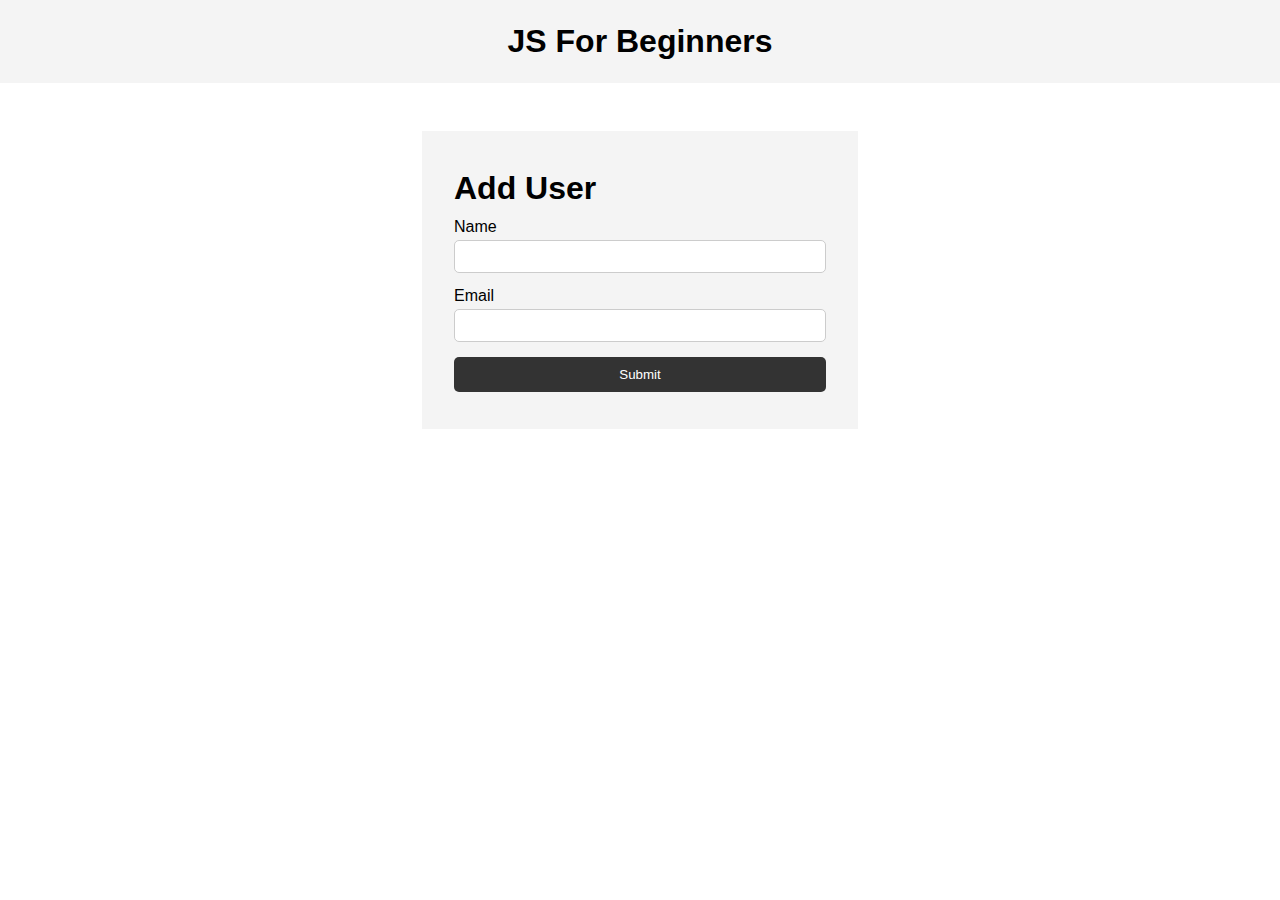
<file: index.html>
<!DOCTYPE html>
<html lang="en">
  <head>
    <meta charset="UTF-8" />
    <meta name="viewport" content="width=device-width, initial-scale=1.0" />
    <meta http-equiv="X-UA-Compatible" content="ie=edge" />
    <title>JS For Beginners</title>
    <link rel="stylesheet" href="style.css">
  </head>
  <body>
    <header>
      <h1>JS For Beginners</h1>
    </header>

    <section class="container">
      <form  id="my-form">
        <h1>Add User</h1>
        <div class="msg"></div>
        <div>
          <label for="name">Name</label>
          <input type="text" id="name">
        </div>
        <div>
          <label for="email">Email</label>
          <input type="text" id="email">
        </div>
        <input class="btn" type="submit" value="Submit">
      </form>

      <ul id="users"></ul>

      <!-- <ul class="items">
        <li class="item">Item 1</li>
        <li class="item">Item 2</li>
        <li class="item">Item 3</li>
      </ul> -->
    </section>
    

    <script src = task10.js>

// // function saveToLocalStorage(event){
// //         event.preventDefault();
// //         const name = event.target.username.value;
// //         const email = event.target.emailId.value;
// //         localStorage.setItem('name',name);
// //         localStorage.setItem('email',email);


// //         name.value ="";
// //         email.value = "";
//       }
    </script>
  </body>
</html>
</file>
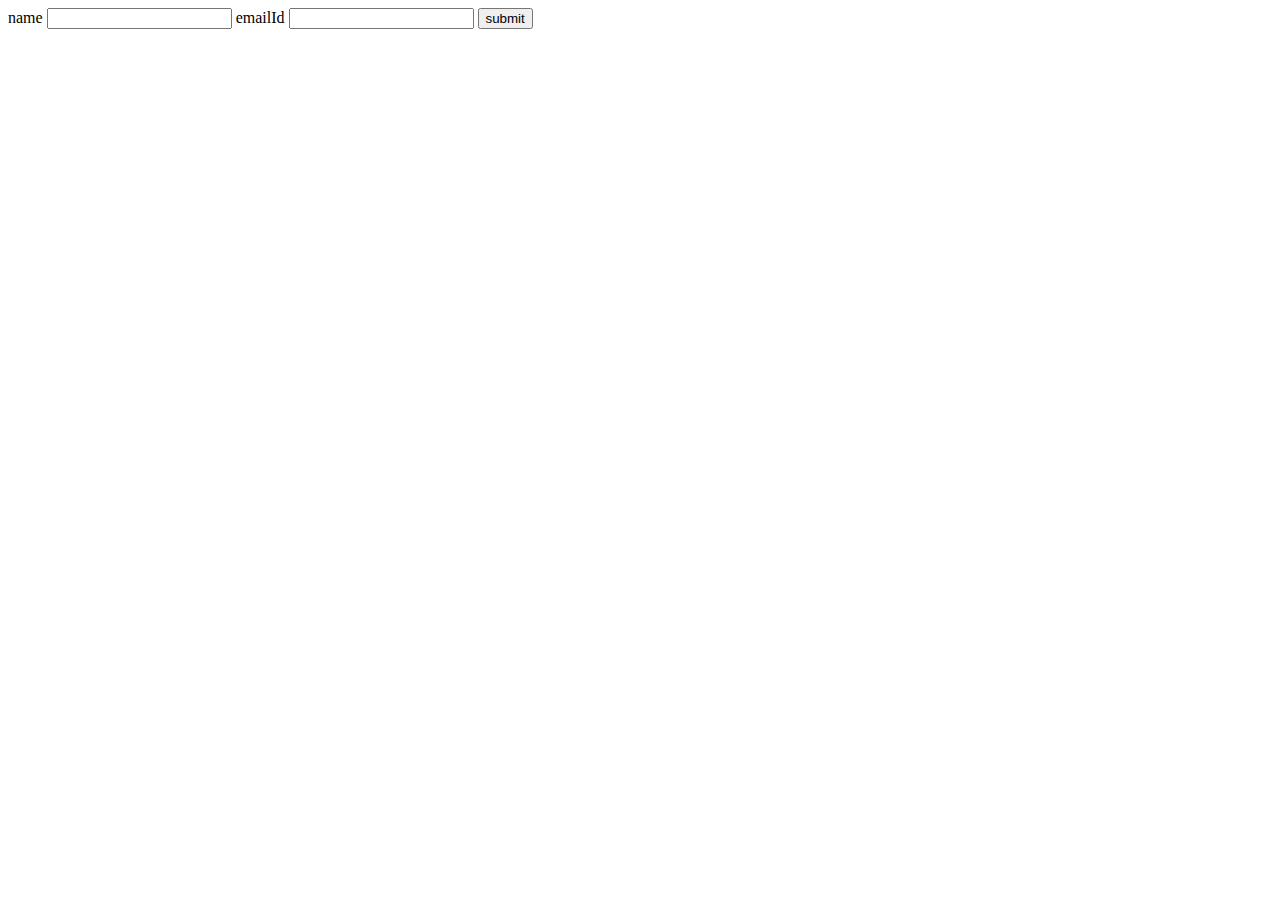
<file: index1.html>
<html>
    <body>
        <form onsubmit ="saveToLocalStorage(event)">
            <label>name</label>
            <input type="text" name="username" required/>
            <label>emailId</label>
            <input type="email" name="emailId" required/>
            <button> submit </button>

        </form>
        <script>
             function saveToLocalStorage(event){
        event.preventDefault();
        const name = event.target.username.value;
        const email = event.target.emailId.value;
        localStorage.setItem('name',name);
        localStorage.setItem('email',email);


        name.value ="";
        email.value = "";
      }

        </script>
        
     
      
    </body>
</html>
</file>
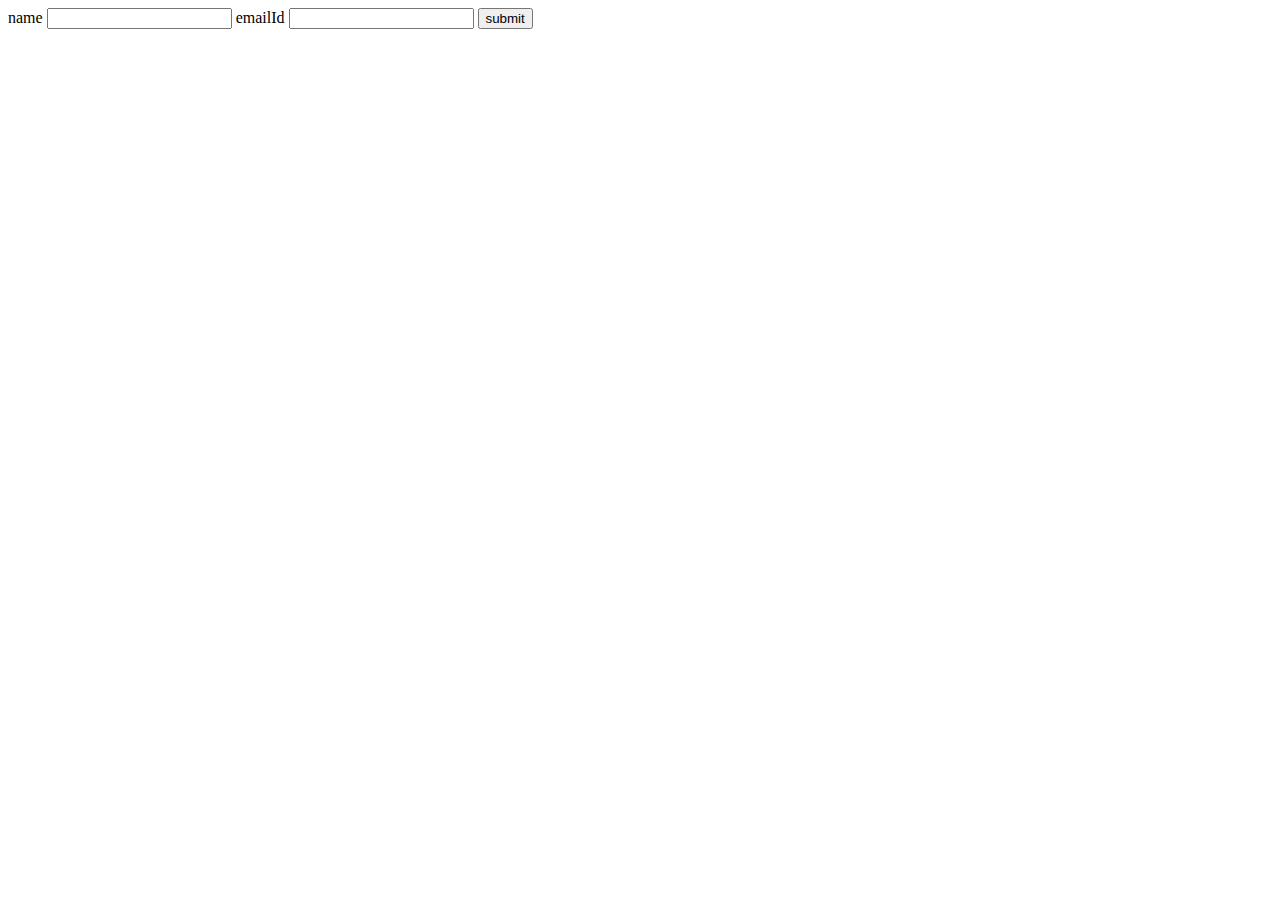
<file: task11.html>
<html>
    <body>
        <form onsubmit ="saveToLocalStorage(event)">
            <label>name</label>
            <input type="text" name="username" required/>
            <label>emailId</label>
            <input type="email" name="emailId" required/>
            <button> submit </button>

        </form>
        <script>
             function saveToLocalStorage(event){
        event.preventDefault();
        const name = event.target.username.value;
        const email = event.target.emailId.value;
        // localStorage.setItem('name',name);
        // localStorage.setItem('email',email);
        const obj = {
            name,
            email
        }
        localStorage.setItem('emailvdtbft6',JSON.stringify(obj));


        // name.value ="";
        // email.value = "";
      }

        </script>
        
     
      
    </body>
</html>
</file>
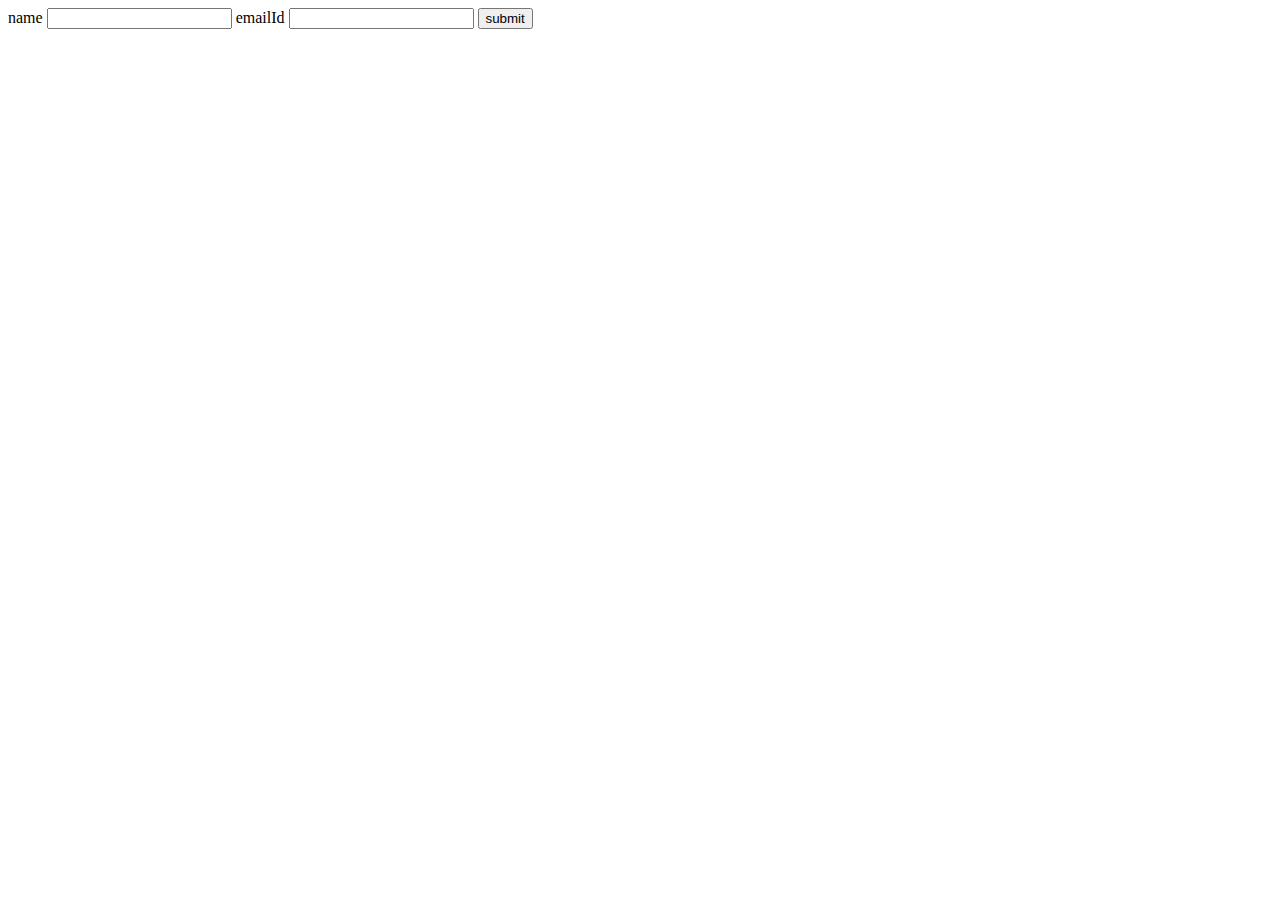
<file: task12.html>
<html>
    <body>
        <form onsubmit ="saveToLocalStorage(event)">
            <label>name</label>
            <input type="text" name="username" required/>
            <label>emailId</label>
            <input type="email" name="emailId" required/>
            <button> submit </button>

        </form>

        <ul id = 'listofusers'>
            <!-- <li>user 1 </li> -->
        </ul>
        <script>
             function saveToLocalStorage(event){
        event.preventDefault();
        const name = event.target.username.value;
        const email = event.target.emailId.value;
        // localStorage.setItem('name',name);
        // localStorage.setItem('email',email);
        const obj = {
            name,
            email
        }
        localStorage.setItem(obj.email,JSON.stringify(obj));

        show(obj);

    }
    function show(user){
        const parentNode = document.getElementById('listofusers');
        const childHTML = `<li> ${user.name} - ${user.email}</li>`;

        parentNode.innerHTML = parentNode.innerHTML + childHTML;

    }
    domconte

        // localStorage.getItem('ravi@2acb.com');
        // JSON.parse(localStorage.getItem('ravi@2acb.com'));
        
        // const obj1 = JSON.parse(localStorage.getItem('ravi@2acb.com'));
        // obj1.name;

         // name.value ="";
  

        //  (task 12 algorithm)
        // 1. when the user click on Submit
        // 2. you have to create parent node.
        // 2. add the user details on the DOM
        // 3.

        


       
        // const obj2 = {
        //     key1: 'ram',
        //     key2: 'shyam',
        //     key3: 'hari'
        // }
        // console.log(Object.keys(obj2))
        // const keyarr = Object.keys(obj2)

        // keyarr.forEach(key => {
        //     console.assertlog(obj2(key))
        // })




        </script>
        
     
      
    </body>
</html>
</file>
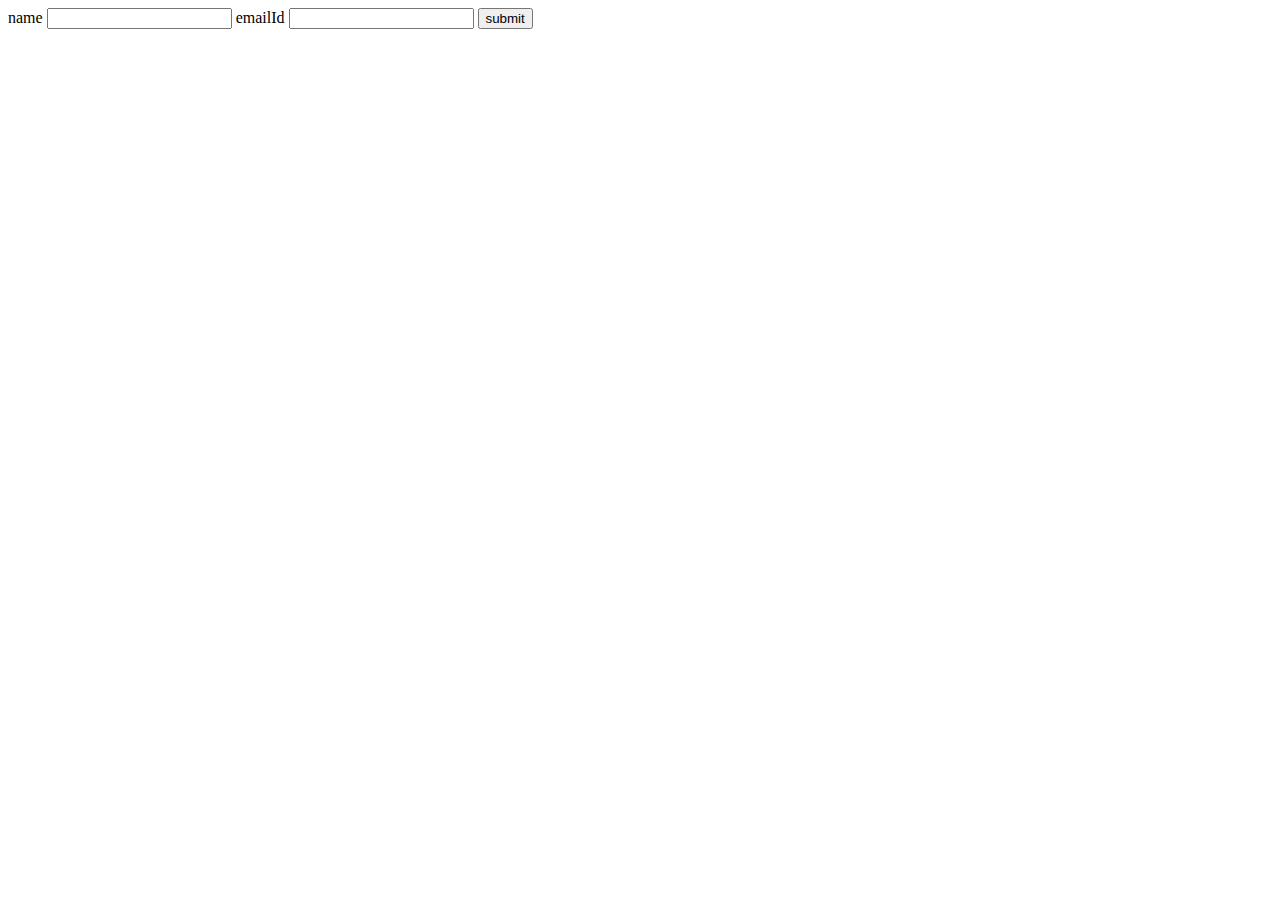
<file: task13.html>
<html>
    <head>
        <!-- <style>
            form {
                background-color:blue;
            }

            input{
                font-size: 40px;
                color:green;
            }
        </style> -->
        
    </head>
    <body>
        <form onsubmit ="saveToLocalStorage(event)">
            <label>name</label>
            <input type="text" name="username" required/>
            <label>emailId</label>
            <input type="email" id="emailId" name="emailId" required/>
            <button> submit </button>

        </form>
        <!-- <form>
            <label> address </label>
            <input type ="text" name = my name/>
        </form> -->

        <ul id = 'listofusers'>
            <!-- <li>user 1 </li> -->
        </ul>
        <script>
             function saveToLocalStorage(event){
        event.preventDefault();
        const name = event.target.username.value;
        const email = event.target.emailId.value;
        // localStorage.setItem('name',name);
        // localStorage.setItem('email',email);
        const obj = {
            name,
            email
        }
        localStorage.setItem(obj.email,JSON.stringify(obj));

        // for(var i=0;i<localStoragekeys.length;i++){
        //     const key = localStoragekeys[i]
        //     const userdetailsString = localStorageobj[key];
        //     const userDetaildobj = JSON.parse[userDetailsString];
        //     ShowNewUserOnScreen(userDetalisObj)
        // }

        showNewUserOnScreen(obj);

    }

    window.addEventListener("DOMContentLoaded", () => {
        const localStorageObj = localStorage;
        const localStoragekeys = Object.keys(localStorage)

        for(var i=0; i<localStoragekeys.length;i++){
            const key = localStoragekeys[i]
            const userDetailsString = localStorageObj[key];
            const userDetalisObj = JSON.parse(userDetailsString)
            showNewUserOnScreen(userDetalisObj)
        }
    })
    function  showNewUserOnScreen(user){
        // console.log(localStorage.getItem(user.email))
        // if(localStorage.getItem(user.email) !== null) {
        //     removeUserFromScreen(user.email)
        // }
        const parentNode = document.getElementById('listofusers');
        const childHTML = `<li id=${user.email}> ${user.name} - ${user.email} 
                             <button onclick=deleteUser('${user.email}')>Delete</button ><button onclick=deleteUser('${user.email}')>edit</button>
                              </li>`

        parentNode.innerHTML = parentNode.innerHTML + childHTML;
       

    }
    // deleteuser('abc@gmail.com')

    function deleteUser(emailId){
        // console.log(emailId);
        localStorage.removeItem(emailId);
        removeUserFromScreen(emailId);
    }
    function editUser(emailId){
        // console.log(emailId);
        localStorage.removeItem(emailId);
        removeUserFromScreen(emailId);
    }

    function removeUserFromScreen(emailId) {
        const parentNode = document.getElementById('listofusers');
        const childNodeToBeDeleted = document.getElementById(emailId);
        // if(childNodeToBeDeleted) {
            parentNode.removeChild(childNodeToBeDeleted)
        
    }
    

        // localStorage.getItem('ravi@2acb.com');
        // JSON.parse(localStorage.getItem('ravi@2acb.com'));
        
        // const obj1 = JSON.parse(localStorage.getItem('ravi@2acb.com'));
        // obj1.name;

         // name.value ="";
  

        //  (task 12 algorithm)
        // 1. when the user click on Submit
        // 2. you have to create parent node.
        // 2. add the user details on the DOM
        // 3.

        


       
        // const obj2 = {
        //     key1: 'ram',
        //     key2: 'shyam',
        //     key3: 'hari'
        // }
        // console.log(Object.keys(obj.email))
        // console.log(localStorage.setItem(obj.email,JSON.stringify(obj)));

        // const keyarr = Object.keys(obj.email)

        // keyarr.forEach(key => {
        //     console.assertlog(obj(key))
        // })




        </script>
        
     
      
    </body>
</html>
</file>
<file: style.css>
* {
    margin: 0;
    padding: 0;
    box-sizing: border-box;
  }
  
  body {
    font-family: Arial, Helvetica, sans-serif;
    line-height: 1.6;
  }
  
  ul {
    list-style: none;
  }
  
  ul li {
    padding: 5px;
    background: #f4f4f4;
    margin: 5px 0;
  }
  
  header {
    background: #f4f4f4;
    padding: 1rem;
    text-align: center;
  }
  
  .container {
    margin: auto;
    width: 500px;
    overflow: auto;
    padding: 3rem 2rem;
  }
  
  #my-form {
    padding: 2rem;
    background: #f4f4f4;
  }
  
  #my-form label {
    display: block;
  }
  
  #my-form input[type='text'] {
    width: 100%;
    padding: 8px;
    margin-bottom: 10px;
    border-radius: 5px;
    border: 1px solid #ccc;
  }
  
  .btn {
    display: block;
    width: 100%;
    padding: 10px 15px;
    border: 0;
    background: #333;
    color: #fff;
    border-radius: 5px;
    margin: 5px 0;
  }
  
  .btn:hover {
    background: #444;
  }
  
  .bg-dark {
    background: #333;
    color: rgb(212, 94, 94);
  }
  
  .error {
    background: orangered;
    color: #fff;
    padding: 5px;
    margin: 5px;
  }
</file>
